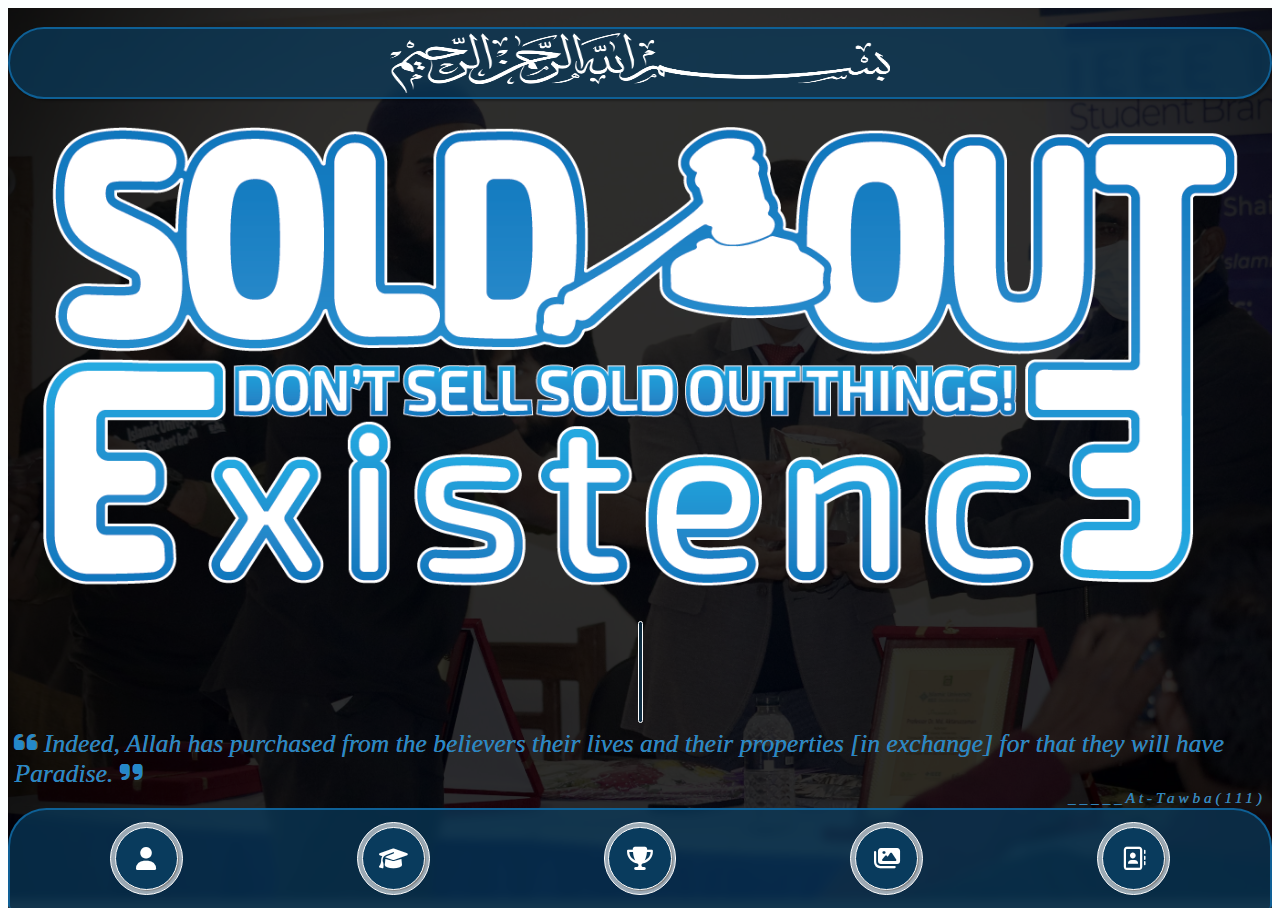
<file: index.html>
<!DOCTYPE html>
<html lang="en">

<head>
    <meta charset="UTF-8">
    <meta http-equiv="X-UA-Compatible" content="IE=edge">
    <meta name="viewport" content="width=device-width, initial-scale=1.0">
    <title>Don't sell sold out things!!!</title>
    <link href="https://cdn.jsdelivr.net/npm/bootstrap@5.1.3/dist/css/bootstrap.min.css" rel="stylesheet"
        integrity="sha384-1BmE4kWBq78iYhFldvKuhfTAU6auU8tT94WrHftjDbrCEXSU1oBoqyl2QvZ6jIW3" crossorigin="anonymous">
    <link rel="stylesheet" href="https://cdnjs.cloudflare.com/ajax/libs/font-awesome/6.1.1/css/all.min.css">

    <link rel="stylesheet" href="style.css">
    <link rel="stylesheet" href="responsive.css">
    <style>

    </style>

</head>


</head>

<body>
    <!-- Top page desinging. -->
    <div class="container-fluid top-bg">
        <div class="container-lg">
            <div class="row align-items-center justify-content-around">
                <div class="col-lg-12">
                    <div class="main-page">
                        <!-- Bismillah  -->
                        <div class="home-top">
                            <div class="row align-items-center justify-content-around">
                                <div class="col-lg-12">
                                    <div class="menu-title center">
                                        <img src="images/bismillah.png" alt="Bismillah">
                                    </div>
                                </div>
                            </div>
                        </div>

                        <!-- Tob body section -->
                        <div class="home-body">
                            <div class="row align-items-center justify-content-around">
                                <div class="col-sm-5">
                                    <div class="home-body-left">
                                        <img src="images/logo_transparent.png" alt="Logo">
                                    </div>
                                </div>
                                <div class="col-sm-1">
                                    <div class="home-body-center">
                                        <div class="separator">

                                        </div>
                                    </div>
                                </div>
                                <div class="col-sm-6">
                                    <div class="home-body-right">
                                        <!-- quote -->
                                        <div class="quote">
                                            <i class="fas fa-quote-left"></i>
                                            Indeed, Allah has purchased from the believers their lives and their
                                            properties [in exchange] for that they will have Paradise.
                                            <span>
                                                <i class="fas fa-quote-right"></i>
                                            </span><br>
                                            <span>_____At-Tawba(111)</span>
                                        </div>
                                    </div>
                                </div>
                            </div>
                        </div>

                        <!-- home page bottom section -->
                        <div class="home-bottom">
                            <div class="row justify-content-around align-items-center">
                                <div class="menu-list">
                                    <div class="menu-item">
                                        <a href="./profile.html">
                                            <div class="menu-icon"><i class="fa-solid fa-user"></i></div>
                                            <div class="menu-text">
                                                Profile
                                            </div>
                                        </a>
                                    </div>
                                    <div class="menu-item">
                                        <a href="#">
                                            <div class="menu-icon"><i class="fa-solid fa-graduation-cap"></i></div>
                                            <div class="menu-text">
                                                Skills & Qualification
                                            </div>
                                        </a>
                                    </div>
                                    <div class="menu-item">
                                        <a href="#">
                                            <div class="menu-icon"><i class="fa-solid fa-trophy"></i></div>
                                            <div class="menu-text">
                                                Achievements
                                            </div>
                                        </a>
                                    </div>
                                    <div class="menu-item align-items-center">
                                        <a href="#">
                                            <div class="menu-icon"><i class="fa-solid fa-images"></i></div>
                                            <div class="menu-text">
                                                My Gallery
                                            </div>
                                        </a>
                                    </div>
                                    <div class="menu-item align-items-center">
                                        <a href="#">
                                            <div class="menu-icon"><i class="fa-regular fa-address-book"></i></div>
                                            <div class="menu-text">
                                                Contact Me
                                            </div>
                                        </a>
                                    </div>
                                </div>
                            </div>
                        </div>




                        <!-- <div class="jumbotron">
                            <h1 class="display-4">Don't sell sold out things!!!</h1>
                            <p class="lead">This is a simple hero unit, a simple jumbotron-style component for calling
                                extra
                                attention
                                to featured content or information.</p>
                            <hr class="my-4">
                            <p>It uses utility classes for typography and spacing to space content out within the larger
                                container.</p>
                            <p class="lead">
                                <a class="btn btn-primary btn-lg" href="#" role="button">Learn more</a>
                            </p>
                        </div>
                        <div class="jumbotron">
                            <h1 class="display-4">Don't sell sold out things!!!</h1>
                            <p class="lead">This is a simple hero unit, a simple jumbotron-style component for calling
                                extra
                                attention
                                to featured content or information.</p>
                            <hr class="my-4">
                            <p>It uses utility classes for typography and spacing to space content out within the larger
                                container.</p>
                            <p class="lead">
                                <a class="btn btn-primary btn-lg" href="#" role="button">Learn more</a>
                            </p>
                        </div>
                        <div class="jumbotron">
                            <h1 class="display-4">Don't sell sold out things!!!</h1>
                            <p class="lead">This is a simple hero unit, a simple jumbotron-style component for calling
                                extra
                                attention
                                to featured content or information.</p>
                            <hr class="my-4">
                            <p>It uses utility classes for typography and spacing to space content out within the larger
                                container.</p>
                            <p class="lead">
                                <a class="btn btn-primary btn-lg" href="#" role="button">Learn more</a>
                            </p>
                        </div>
                        <div class="jumbotron">
                            <h1 class="display-4">Don't sell sold out things!!!</h1>
                            <p class="lead">This is a simple hero unit, a simple jumbotron-style component for calling
                                extra
                                attention
                                to featured content or information.</p>
                            <hr class="my-4">
                            <p>It uses utility classes for typography and spacing to space content out within the larger
                                container.</p>
                            <p class="lead">
                                <a class="btn btn-primary btn-lg" href="#" role="button">Learn more</a>
                            </p>
                        </div> -->




                    </div>
                </div>
            </div>
        </div>






        <!-- 
    <div class="logo">
        <img src="images/logo_transparent.png" alt="">
    </div>
    <div class="test">
        <div class="title">
            <div class="head">
                Welcome to my world (But not accually mine!)
            </div>
            <p>
                Lorem ipsum dolor sit amet consectetur adipisicing elit. Recusandae temporibus mollitia distinctio odit
                quae accusamus cupiditate magnam. Mollitia deserunt, ad eligendi delectus similique, consequuntur
                aspernatur impedit ratione reprehenderit nam est?
                Excepturi voluptas fuga animi? Accusantium ipsa tempore itaque magnam, incidunt culpa delectus mollitia
                eaque quo nulla cum deserunt, blanditiis nesciunt esse est rerum dolorum expedita quam sit fuga sed
                eligendi?
                Ab consequatur officiis totam laboriosam perspiciatis, obcaecati adipisci reiciendis dolore amet
                tempora, delectus eum beatae illum quod soluta voluptas illo quam est vitae quis nostrum minus pariatur.
                Deleniti, itaque molestiae?
                Corporis dolores id reprehenderit, veritatis soluta illo facilis quasi dolore modi exercitationem
                ratione! Laudantium in accusantium similique neque, sapiente, rerum architecto porro molestias velit nam
                numquam expedita, iste error eaque.
                Cum incidunt porro obcaecati quis. Cumque sed beatae ratione et voluptatibus provident labore ipsum
                dolor distinctio quisquam qui, libero, impedit tempora in culpa voluptate aspernatur. Expedita, eos?
                Autem, id ducimus!
                Natus odio deleniti cum animi consequatur? Ullam sit quasi cum eum quas, quis tenetur consectetur ipsum
                ipsa magnam quisquam officiis aperiam corporis, dolorem harum repudiandae quibusdam minus ipsam quia. A.
                Magni nesciunt corrupti maiores quod, iusto incidunt facere rerum similique, voluptas quae odio nostrum
                ipsam. Maiores cupiditate similique porro eius! Qui, sequi molestiae quis deserunt ex cum est doloribus
                placeat.
                Veritatis qui dicta consequatur natus tenetur molestias? Nulla veritatis labore nemo incidunt odio magni
                autem assumenda beatae mollitia, commodi cupiditate odit! Animi possimus tempore voluptas labore, ipsum
                fugit nobis veniam.
                Hic voluptates deleniti veniam distinctio. Sit velit eligendi sed optio assumenda fuga porro voluptatem
                quos neque. Dignissimos sunt voluptas saepe modi voluptatem deserunt consequuntur suscipit quia facilis
                perferendis! Neque, voluptates.
                Molestiae consectetur officiis aliquam nostrum unde assumenda voluptate nesciunt! Deleniti illum ullam
                obcaecati soluta. Deserunt, labore porro aperiam saepe perspiciatis doloribus at expedita corrupti
                cumque hic debitis, iusto sint reiciendis!
            </p>
        </div>
    </div>

    <div class="test">
        <div class="title">
            <div class="head">
                টিকা না নেওয়ায় যে দেশে গুনতে হচ্ছে জরিমানা
            </div>
            <p>
                করোনার সংক্রমণ মোকাবিলায় টিকার ওপর জোর দিচ্ছে অধিকাংশ দেশ। কিন্তু এরপরও অনেকে টিকা নিতে চাইছেন না। এই
                পরিস্থিতি সামাল দিতে নতুন উদ্যোগ নিয়েছে গ্রিস। ৬০ বছর বয়সের বেশি যাঁরা টিকা নেননি, তাঁদের মাসে ১১৪ ডলার
                জরিমানা করা হচ্ছে। আজ সোমবার থেকে এই সিদ্ধান্ত কার্যকর।

                গ্রিসের গণমাধ্যম একাথিমেরিনির খবরে বলা হয়েছে, করোনার টিকা হার বাড়াতে এবং সংক্রমণ বেড়ে যাওয়ায় দেশটির
                স্বাস্থ্যব্যবস্থার ওপর সৃষ্ট চাপ কমাতে এই পদক্ষেপ নেওয়া হচ্ছে।

                গ্রিস সরকারের দেওয়া তথ্য অনুসারে, ৬০ বছরের বেশি বয়সী ব্যক্তিদের ৯০ শতাংশ হয় টিকা নিয়েছেন কিংবা টিকা
                নেওয়ার জন্য আবেদন করে তারিখ নিয়েছেন। ধারণা করা হচ্ছে, দেশটির তিন লাখ মানুষ এই জরিমানার আওতায় আসতে পারেন।

                প্রতি মাসে এই জরিমানা গুনতে হবে। ফলে জানুয়ারি মাসে তাঁদের জরিমানা গুনতে হবে ৫৭ মার্কিন ডলার।

                গ্রিসবাসীদের টিকা দিতে আরও কিছু পদক্ষেপ নেওয়া হয়েছে। এর মধ্যে একটি হলো, স্বাস্থ্য বিভাগের কর্মী যাঁরা
                এখনো টিকা নেননি, তাঁদের সাময়িকভাবে বরখাস্ত করা হবে। টিকা নেওয়ার বিধি ভঙ্গের অভিযোগে তাঁদের চাকরিচ্যুত
                করা হতে পারে।
            </p>
        </div>

    </div> -->

        <script src="https://cdn.jsdelivr.net/npm/bootstrap@5.1.3/dist/js/bootstrap.bundle.min.js"
            integrity="sha384-ka7Sk0Gln4gmtz2MlQnikT1wXgYsOg+OMhuP+IlRH9sENBO0LRn5q+8nbTov4+1p"
            crossorigin="anonymous"></script>
</body>

</html>
</file>
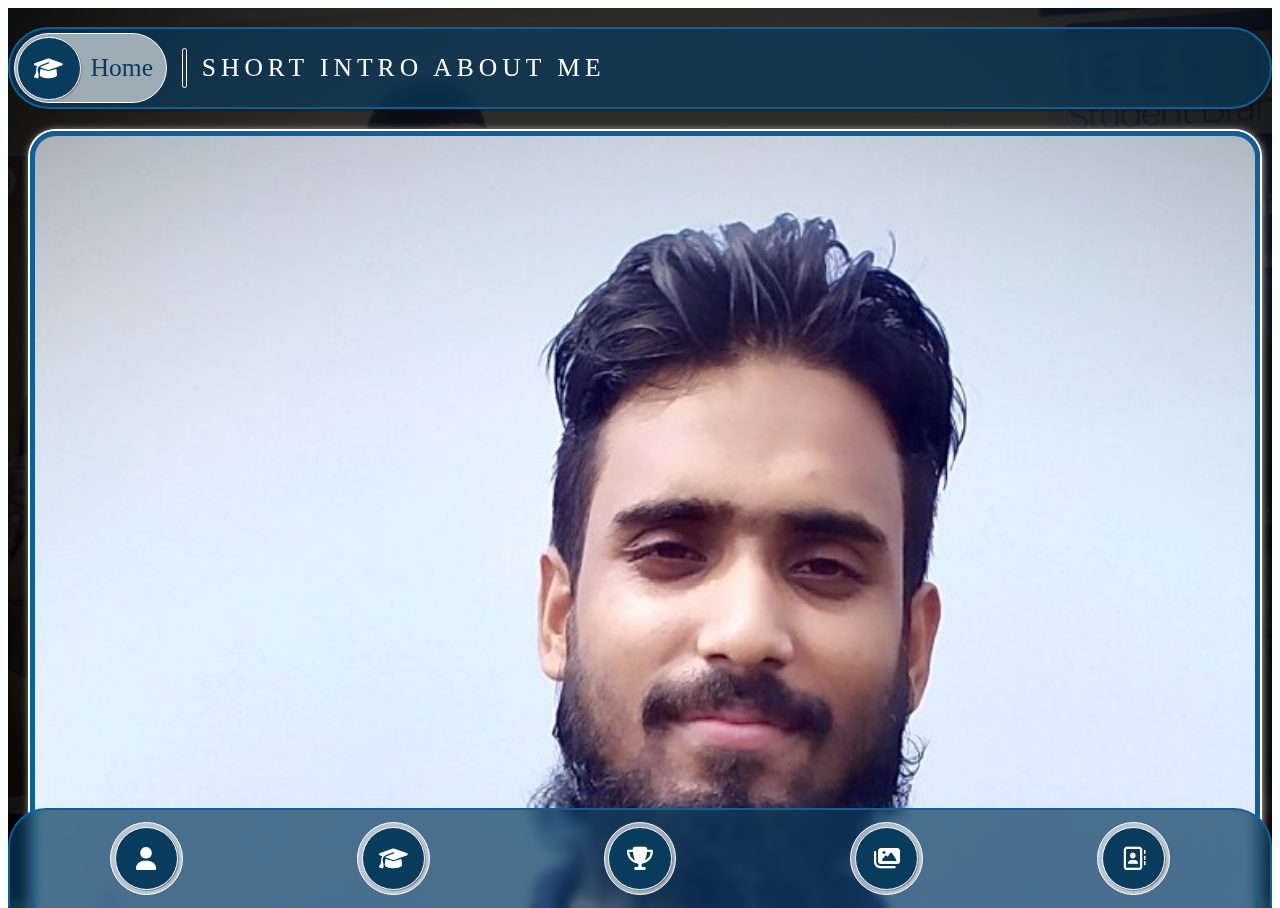
<file: profile.html>
<!DOCTYPE html>
<html lang="en">

<head>
    <meta charset="UTF-8">
    <meta http-equiv="X-UA-Compatible" content="IE=edge">
    <meta name="viewport" content="width=device-width, initial-scale=1.0">
    <title>Don't sell sold out things!!!</title>
    <link href="https://cdn.jsdelivr.net/npm/bootstrap@5.1.3/dist/css/bootstrap.min.css" rel="stylesheet"
        integrity="sha384-1BmE4kWBq78iYhFldvKuhfTAU6auU8tT94WrHftjDbrCEXSU1oBoqyl2QvZ6jIW3" crossorigin="anonymous">
    <link rel="stylesheet" href="https://cdnjs.cloudflare.com/ajax/libs/font-awesome/6.1.1/css/all.min.css">

    <link rel="stylesheet" href="style.css">
    <link rel="stylesheet" href="responsive.css">
    <style>

    </style>

</head>


</head>

<body>
    <!-- Top page desinging. -->
    <div class="container-fluid top-bg">
        <div class="container-lg">
            <div class="row align-items-center justify-content-around">
                <div class="col-lg-12">
                    <div class="main-page">
                        <!-- Bismillah  -->
                        <div class="home-top">
                            <div class="row align-items-center justify-content-around">
                                <div class="col-lg-12">
                                    <div class="menu-title">
                                        <a href="index.html">
                                            <div class="menu-title-btn">
                                                <div class="menu-icon"><i class="fa-solid fa-graduation-cap"></i></div>
                                                <p>Home</p>
                                            </div>
                                        </a>

                                        <div class="separator">

                                        </div>
                                        <p>Short intro about me</p>
                                    </div>
                                </div>
                            </div>
                        </div>

                        <!-- Tob body section -->
                        <div class="home-body">
                            <div class="row align-items-center justify-content-around">
                                <div class="col-sm-5">
                                    <div class="profile-home-body-left">
                                        <img src="images/me.jpg" alt="Logo">
                                        <input type="checkbox" id="socail-media-menu-btn" class="social-media-menu-btn">
                                        <label for="social-media-menu-btn" class="social-media-menu-icon">
                                            
                                            <div class="social-media-menu-btn-icon">
                                                <i class="fa-solid fa-bars"></i>
                                            </div>
                                    </div>
                                </div>
                                <div class="col-sm-7">
                                    <div class="profile-home-body-right">
                                        <div class="name">Md. Jakir Hossain</div>
                                        <div class="designation">Student,</div>
                                        <div class="separator"></div>
                                        <div class="cur-working">B.Sc.(Engg.) in Information and Communication
                                            Technology,
                                            Islamic University, Kushtia, Khulna, Bangladesh.</div>
                                        <div class="separator"></div>
                                        <div class="bio">Assalamualaikum,<br>
                                            I'm a technology freaky person. I love to explore the vulnerabilities of any
                                            system to ensure security and privacy. Alhamdulillah, I've gained some
                                            skills related to this. I also have some experience in competitive
                                            programming, website designing and development, flutter to develop
                                            cross-platform applications, and CTF contests.</div>
                                    </div>
                                </div>
                            </div>
                        </div>

                        <!-- home page bottom section -->
                        <div class="home-bottom">
                            <div class="row justify-content-around align-items-center">
                                <div class="menu-list">
                                    <div class="menu-item">
                                        <a href="#">
                                            <div class="menu-icon"><i class="fa-solid fa-user"></i></div>
                                            <div class="menu-text">
                                                Profile
                                            </div>
                                        </a>
                                    </div>
                                    <div class="menu-item">
                                        <a href="#">
                                            <div class="menu-icon"><i class="fa-solid fa-graduation-cap"></i></div>
                                            <div class="menu-text">
                                                Skills & Qualification
                                            </div>
                                        </a>
                                    </div>
                                    <div class="menu-item">
                                        <a href="#">
                                            <div class="menu-icon"><i class="fa-solid fa-trophy"></i></div>
                                            <div class="menu-text">
                                                Achievements
                                            </div>
                                        </a>
                                    </div>
                                    <div class="menu-item align-items-center">
                                        <a href="#">
                                            <div class="menu-icon"><i class="fa-solid fa-images"></i></div>
                                            <div class="menu-text">
                                                My Gallery
                                            </div>
                                        </a>
                                    </div>
                                    <div class="menu-item align-items-center">
                                        <a href="#">
                                            <div class="menu-icon"><i class="fa-regular fa-address-book"></i></div>
                                            <div class="menu-text">
                                                Contact Me
                                            </div>
                                        </a>
                                    </div>
                                </div>
                            </div>
                        </div>




                        <!-- <div class="jumbotron">
                            <h1 class="display-4">Don't sell sold out things!!!</h1>
                            <p class="lead">This is a simple hero unit, a simple jumbotron-style component for calling
                                extra
                                attention
                                to featured content or information.</p>
                            <hr class="my-4">
                            <p>It uses utility classes for typography and spacing to space content out within the larger
                                container.</p>
                            <p class="lead">
                                <a class="btn btn-primary btn-lg" href="#" role="button">Learn more</a>
                            </p>
                        </div>
                        <div class="jumbotron">
                            <h1 class="display-4">Don't sell sold out things!!!</h1>
                            <p class="lead">This is a simple hero unit, a simple jumbotron-style component for calling
                                extra
                                attention
                                to featured content or information.</p>
                            <hr class="my-4">
                            <p>It uses utility classes for typography and spacing to space content out within the larger
                                container.</p>
                            <p class="lead">
                                <a class="btn btn-primary btn-lg" href="#" role="button">Learn more</a>
                            </p>
                        </div>
                        <div class="jumbotron">
                            <h1 class="display-4">Don't sell sold out things!!!</h1>
                            <p class="lead">This is a simple hero unit, a simple jumbotron-style component for calling
                                extra
                                attention
                                to featured content or information.</p>
                            <hr class="my-4">
                            <p>It uses utility classes for typography and spacing to space content out within the larger
                                container.</p>
                            <p class="lead">
                                <a class="btn btn-primary btn-lg" href="#" role="button">Learn more</a>
                            </p>
                        </div>
                        <div class="jumbotron">
                            <h1 class="display-4">Don't sell sold out things!!!</h1>
                            <p class="lead">This is a simple hero unit, a simple jumbotron-style component for calling
                                extra
                                attention
                                to featured content or information.</p>
                            <hr class="my-4">
                            <p>It uses utility classes for typography and spacing to space content out within the larger
                                container.</p>
                            <p class="lead">
                                <a class="btn btn-primary btn-lg" href="#" role="button">Learn more</a>
                            </p>
                        </div> -->




                    </div>
                </div>
            </div>
        </div>






        <!-- 
    <div class="logo">
        <img src="images/logo_transparent.png" alt="">
    </div>
    <div class="test">
        <div class="title">
            <div class="head">
                Welcome to my world (But not accually mine!)
            </div>
            <p>
                Lorem ipsum dolor sit amet consectetur adipisicing elit. Recusandae temporibus mollitia distinctio odit
                quae accusamus cupiditate magnam. Mollitia deserunt, ad eligendi delectus similique, consequuntur
                aspernatur impedit ratione reprehenderit nam est?
                Excepturi voluptas fuga animi? Accusantium ipsa tempore itaque magnam, incidunt culpa delectus mollitia
                eaque quo nulla cum deserunt, blanditiis nesciunt esse est rerum dolorum expedita quam sit fuga sed
                eligendi?
                Ab consequatur officiis totam laboriosam perspiciatis, obcaecati adipisci reiciendis dolore amet
                tempora, delectus eum beatae illum quod soluta voluptas illo quam est vitae quis nostrum minus pariatur.
                Deleniti, itaque molestiae?
                Corporis dolores id reprehenderit, veritatis soluta illo facilis quasi dolore modi exercitationem
                ratione! Laudantium in accusantium similique neque, sapiente, rerum architecto porro molestias velit nam
                numquam expedita, iste error eaque.
                Cum incidunt porro obcaecati quis. Cumque sed beatae ratione et voluptatibus provident labore ipsum
                dolor distinctio quisquam qui, libero, impedit tempora in culpa voluptate aspernatur. Expedita, eos?
                Autem, id ducimus!
                Natus odio deleniti cum animi consequatur? Ullam sit quasi cum eum quas, quis tenetur consectetur ipsum
                ipsa magnam quisquam officiis aperiam corporis, dolorem harum repudiandae quibusdam minus ipsam quia. A.
                Magni nesciunt corrupti maiores quod, iusto incidunt facere rerum similique, voluptas quae odio nostrum
                ipsam. Maiores cupiditate similique porro eius! Qui, sequi molestiae quis deserunt ex cum est doloribus
                placeat.
                Veritatis qui dicta consequatur natus tenetur molestias? Nulla veritatis labore nemo incidunt odio magni
                autem assumenda beatae mollitia, commodi cupiditate odit! Animi possimus tempore voluptas labore, ipsum
                fugit nobis veniam.
                Hic voluptates deleniti veniam distinctio. Sit velit eligendi sed optio assumenda fuga porro voluptatem
                quos neque. Dignissimos sunt voluptas saepe modi voluptatem deserunt consequuntur suscipit quia facilis
                perferendis! Neque, voluptates.
                Molestiae consectetur officiis aliquam nostrum unde assumenda voluptate nesciunt! Deleniti illum ullam
                obcaecati soluta. Deserunt, labore porro aperiam saepe perspiciatis doloribus at expedita corrupti
                cumque hic debitis, iusto sint reiciendis!
            </p>
        </div>
    </div>

    <div class="test">
        <div class="title">
            <div class="head">
                টিকা না নেওয়ায় যে দেশে গুনতে হচ্ছে জরিমানা
            </div>
            <p>
                করোনার সংক্রমণ মোকাবিলায় টিকার ওপর জোর দিচ্ছে অধিকাংশ দেশ। কিন্তু এরপরও অনেকে টিকা নিতে চাইছেন না। এই
                পরিস্থিতি সামাল দিতে নতুন উদ্যোগ নিয়েছে গ্রিস। ৬০ বছর বয়সের বেশি যাঁরা টিকা নেননি, তাঁদের মাসে ১১৪ ডলার
                জরিমানা করা হচ্ছে। আজ সোমবার থেকে এই সিদ্ধান্ত কার্যকর।

                গ্রিসের গণমাধ্যম একাথিমেরিনির খবরে বলা হয়েছে, করোনার টিকা হার বাড়াতে এবং সংক্রমণ বেড়ে যাওয়ায় দেশটির
                স্বাস্থ্যব্যবস্থার ওপর সৃষ্ট চাপ কমাতে এই পদক্ষেপ নেওয়া হচ্ছে।

                গ্রিস সরকারের দেওয়া তথ্য অনুসারে, ৬০ বছরের বেশি বয়সী ব্যক্তিদের ৯০ শতাংশ হয় টিকা নিয়েছেন কিংবা টিকা
                নেওয়ার জন্য আবেদন করে তারিখ নিয়েছেন। ধারণা করা হচ্ছে, দেশটির তিন লাখ মানুষ এই জরিমানার আওতায় আসতে পারেন।

                প্রতি মাসে এই জরিমানা গুনতে হবে। ফলে জানুয়ারি মাসে তাঁদের জরিমানা গুনতে হবে ৫৭ মার্কিন ডলার।

                গ্রিসবাসীদের টিকা দিতে আরও কিছু পদক্ষেপ নেওয়া হয়েছে। এর মধ্যে একটি হলো, স্বাস্থ্য বিভাগের কর্মী যাঁরা
                এখনো টিকা নেননি, তাঁদের সাময়িকভাবে বরখাস্ত করা হবে। টিকা নেওয়ার বিধি ভঙ্গের অভিযোগে তাঁদের চাকরিচ্যুত
                করা হতে পারে।
            </p>
        </div>

    </div> -->

        <script src="https://cdn.jsdelivr.net/npm/bootstrap@5.1.3/dist/js/bootstrap.bundle.min.js"
            integrity="sha384-ka7Sk0Gln4gmtz2MlQnikT1wXgYsOg+OMhuP+IlRH9sENBO0LRn5q+8nbTov4+1p"
            crossorigin="anonymous"></script>
</body>

</html>
</file>
<file: style.css>
:root {
    --bg_pattern: url("images/bg_pattern_transparent.png");
    --main_logo: url("images/logo_transparent.png");
    --body_bg_color: #fcffff;
    --container_bg_color: #ffffff99;
    --title_text_color: #2488c9;
    --paragraph_text_color: #093b5d;
    --border_color: #0e6096;
}

@font-face {
    font-family: 'Montserrat';
    src: url('fonts/Montserrat-VariableFont_wght.ttf') format('truetype');
    font-weight: 125 950;
    font-stretch: 75% 125%;
    font-style: oblique 0deg 20deg;
}

@font-face {
    font-family: 'Montserrat';
    src: url('fonts/Montserrat-VariableFont_wght.ttf') format('truetype');
    font-weight: 125 950;
    font-stretch: 75% 125%;
    font-style: italic;
}

html {
    margin: 0;
    height: 100%
}

a {
    text-decoration: none;
    color: #093b5d;
}

p {
    margin: 0;
}

a:hover {
    /* text-decoration: underline; */
    color: #2488c9;
}

body {
    position: relative;
    background: var(--body_bg_color);
    height: 100%;
}

body::before {
    content: '';
    position: absolute;
    background-image: var(--bg_pattern);
    background-attachment: fixed;
    background-size: 200px 200px;
    top: 0;
    left: 0;
    bottom: 0;
    right: 0;
    z-index: -1;
    opacity: 0.2;
}

.display-none {
    display: none !important;
}

.display-flex {
    display: flex !important;
}

.height-100vh {
    height: 100%;
}

.top-bg {
    background-color: rgba(0, 0, 0, 0.823);
    background-image: url(images/top_bg.jpg);
    background-blend-mode: multiply;
    -webkit-background-size: cover;
    -moz-background-size: cover;
    -o-background-size: cover;
    background-size: cover;
    background-position: center;
    background-attachment: fixed;
    overflow: auto;
}

.main-page {
    margin: 1.5vw 0px;
    margin-bottom: 0px;
    /* background-color: #093b5d21; */
    display: flex;
    flex-direction: column;
    justify-content: space-between;
    height: calc(100vh - 1.5vw);
    /* border: 2px solid #2488c9; */
    /* border-radius: 5vw; */
}


.menu-title {
    background-color: rgba(9, 59, 93, 0.7);
    -webkit-backdrop-filter: blur(5px);
    backdrop-filter: blur(5px);
    padding: 0.3vw;
    border: 2px solid var(--border_color);
    border-radius: 5vw;
    text-align: center;
    box-shadow: 2px 2px 2px rgba(0, 0, 0, 0.3);
    display: flex;
    flex-direction: row;
    justify-content: flex-start;
    align-items: center;
}

.center {
    justify-content: center;
}

.menu-title-btn {

    font-size: max(2vw, 12px);
    font-weight: bold;
    color: #093b5d;
    background-color: var(--container_bg_color);
    font-family: 'Montserrat', 'sans-serif', ;
    font-weight: 400;
    /* width: 20%; */
    text-align: center;
    padding: max(0.2vw, 1px);
    border: 1px solid white;
    border-radius: max(5vw, 5px);
    text-align: center;
    margin: 0;
    display: flex;
    align-items: center;
    transition: all 0.5s ease;
}

.menu-title-btn:hover {
    color: white;
    background-color: #093b5d;
}

.menu-title-btn:hover>.menu-icon {
    color: #093b5d;
    background-color: white;
    border: 1px solid #093b5d;

}

.menu-title-btn>p {
    padding: 0px 10px;
    font-size: min(max(2vw, 12px), 30px);
}

.menu-title .separator {
    width: 3px;
    height: max(3vw, 25px);
    background-color: #093b5d9a;
    border: 1px solid white;
    border-radius: 5px;
    margin: 0px 15px;
}

.menu-title img {
    -webkit-filter: invert(100%);
    filter: invert(100%);
    width: 50vw;
    height: 5vw;
    max-width: 500px;
    max-height: 60px;
    display: inline;
}

.menu-title>p {
    font-size: min(max(2vw, 12px), 30px);
    color: white;
    font-family: 'Montserrat', 'sans-serif', ;
    text-transform: uppercase;
    letter-spacing: 5px;
    font-weight: 300;
}

.home-body-left {
    padding: 0.5vw;
}

.profile-home-body-left {
    padding: 0.3vw;
    margin: 2vh;
}

.profile-home-body-right {
    background-color: rgba(9, 59, 93, 0.7);
    color: white;
    -webkit-backdrop-filter: blur(5px);
    backdrop-filter: blur(5px);
    padding: max(0.5vw, 10px);
    margin: 2vh;
    border: 5px solid var(--border_color);
    border-radius: 2vw;
    min-height: 60vh;
    text-align: left;
    box-shadow: 0 0 0 2px white, 1px 1px 10px 0px white;
    display: flex;
    flex-direction: column;
    justify-content: flex-start;
    align-items: flex-start;
}

.profile-home-body-left img {
    width: 100%;
    border: 5px solid var(--border_color);
    box-shadow: 0 0 0 2px white, 1px 1px 10px 0px white;
    border-radius: 2vw;
}

.profile-home-body-right .name {
    font-size: max(2.5vw, 20px);
    text-transform: uppercase;
    letter-spacing: 3px;
    font-family: 'Montserrat', 'sans-serif';
    margin-bottom: 10px;
}

.profile-home-body-right .bio {
    background-color: var(--container_bg_color);
    font-size: max(1.2vw, 12px);
    font-family: 'Montserrat', 'sans-serif';
    text-align: justify;
    font-style: italic;
    margin: auto;
    font-weight: 500;
    color: #093b5d;
    padding: 10px;
    border-radius: 5px;
    border-left: 5px solid white;
    border-right: 5px solid white;
}

.profile-home-body-right::before {
    content: '';
    position: absolute;
    background-image: var(--bg_pattern);
    background-attachment: fixed;
    background-size: 200px 200px;
    top: 0;
    left: 0;
    bottom: 0;
    right: 0;
    z-index: -1;
    opacity: 0.1;
}

.profile-home-body-right .designation {
    font-size: max(1.4vw, 16px);
    text-transform: uppercase;
    font-style: italic;
    letter-spacing: 3px;
    font-family: 'Montserrat', 'sans-serif';
    display: inline;
}

.profile-home-body-right .cur-working {
    font-size: max(1.3vw, 14px);
    font-family: 'Montserrat', 'sans-serif';
}

.profile-home-body-right .separator {
    width: 100%;
    height: 1px;
    background-color: white;
    /* background-color: #093b5d9a; */
    /* border: 1px solid white; */
    border-radius: 5px;
    margin: 10px 10px 10px 0px;
}

.home-body-left img {
    width: 100%;
}

.home-body-center .separator {
    width: 3px;
    height: 100px;
    background-color: #093b5d9a;
    border: 1px solid white;
    border-radius: 5px;
    margin: 0px auto;
}

.home-body-right {
    padding: 0.5vw;
}

.home-body-right .quote {
    font-size: max(2vw, 18px);
    /* font-weight: bold; */
    color: #2488c9;
    font-family: 'Montserrat', 'sans-serif', ;
    font-weight: 400;
    font-style: italic;
    text-shadow: 0.2px 0.2px 0px gray;
}

.home-body-right .quote span:last-child {
    font-weight: 100;
    font-size: max(1.2vw, 12px);
    letter-spacing: 0.3vw;
    float: right;
}

.home-top {
    position: sticky;
    top: 0;
    z-index: 10;
}

.home-bottom {
    position: sticky;
    bottom: 0;
    z-index: 10;
}

.menu-list {
    display: flex;
    flex-direction: row;
    justify-content: space-around;
    background-color: rgba(9, 59, 93, 0.7);
    -webkit-backdrop-filter: blur(5px);
    backdrop-filter: blur(5px);
    padding: 1vw;
    border: 2px solid var(--border_color);
    border-bottom: none;
    border-radius: 3vw 3vw 3px 3px;
    text-align: center;
    box-shadow: 0px -2px 2px rdisplay-nonegb(0 0 0 / 30%);
}

.menu-item {
    font-size: min(max(2vw, 12px), 30px);
    font-weight: bold;
    color: #093b5d;
    background-color: var(--container_bg_color);
    font-family: 'Montserrat', 'sans-serif', ;
    font-weight: 400;
    /* width: 20%; */
    text-align: center;
    padding: max(0.3vw, 1px);
    border: 1px solid white;
    border-radius: max(5vw, 5px);
    text-align: center;
    margin: 0 5px;
    /* transition: all 0.5s ease; */
}

.menu-item a {
    display: flex;
    flex-direction: row;
    justify-content: left;
}

.menu-item a:hover .menu-icon {
    border: 1px solid #093b5d;
    background-color: white;
    color: #093b5d;
}

.menu-item a:hover .menu-text {
    /* animation: menuItemAnim 1s ease; */
    /* display: flex; */
    padding: 0 10px;
    opacity: 1;
    max-width: var(--item_width);
}

.menu-item a:active .menu-text {
    /* animation: menuItemAnim 1s ease; */
    /* display: flex; */
    padding: 0 10px;
    opacity: 1;
    max-width: var(--item_width);
}


.menu-icon {
    background-color: #093b5d;
    color: white;
    border: 1px solid white;
    border-radius: 50%;
    padding: 5px;
    width: min(max(4vw, 30px), 60px);
    height: min(max(4vw, 30px), 60px);
    font-size: max(1.8vw, 12px);
    display: flex;
    justify-content: center;
    align-items: center;
    box-shadow: 1px 1px 1px gray;
    transition: all 0.5s ease;
}

.menu-text {
    padding: 0;
    color: #093b5d;
    align-items: center;
    /* display: none; */
    display: flex;
    opacity: 0;
    max-width: 0;

    white-space: nowrap;
    overflow: hidden;
    transition: all 1s ease;
    /* --item_width: calc(100vw/5); */
    --item_width: calc(100vw/3);
}
</file>
<file: responsive.css>
/* X-Small devices (portrait phones, less than 576px) */
@media (max-width: 575.98px) {
    .top-body-center .separator {
        width: 90%;
        height: 3px;
        background-color: #093b5d9a;
        border-radius: 5px;
        margin: auto;
    }

}

/* Small devices (landscape phones, less than 768px) */
@media (max-width: 767.98px) {}

/* Medium devices (tablets, less than 992px) */
@media (max-width: 991.98px) {}

/* Large devices (desktops, less than 1200px) */
@media (max-width: 1199.98px) {}

/* X-Large devices (large desktops, less than 1400px) */
@media (max-width: 1399.98px) {}

/* XX-Large devices (larger desktops) */
/* No media query since the xxl breakpoint has no upper bound on its width */
</file>
